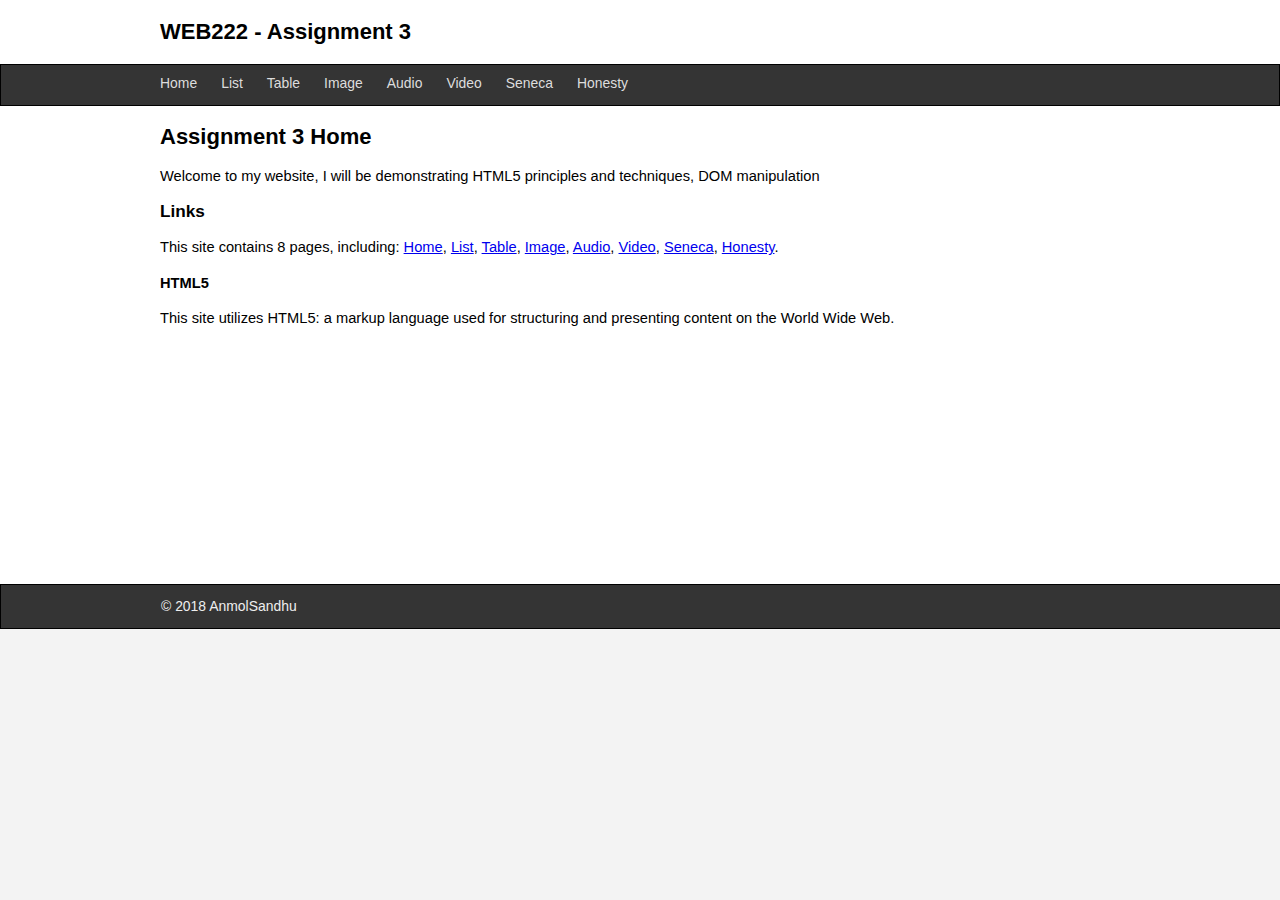
<file: Assign3/index.html>
<!DOCTYPE html>
 <html  lang ="en">
  <head>
    <title>WEB222_Assign3_index</title>
    <meta charset="UTF-8" />
	<link rel="stylesheet" href="css/normalize.css"/>
	<link rel="stylesheet" href="css/lab3-theme.css"/>
</head>
<body>

	<header>
		<div class="center">
			<h2>
			     WEB222 - Assignment 3
			</h2>
		</div>
	</header>
	<nav>
		<div class="center">
		<ul>	
			<li><a href="index.html">Home</a></li>
			<li><a href="list.html">List</a></li>
			<li><a href="table.html">Table</a></li>
			<li><a href="image.html">Image</a></li>
			<li><a href="audio.html">Audio</a></li>
			<li><a href="video.html">Video</a></li>
			<li><a href="seneca.html">Seneca</a></li>
			<li><a href="honesty.html">Honesty</a></li>
		</ul>
		</div>
	</nav>
		
	<section class="main center">
	
	<!-- Start your code here -->
		<h2>Assignment 3 Home</h2>
		<p>Welcome to my website, I will be demonstrating HTML5 principles and techniques, DOM manipulation </p>

		<h3>Links</h3>
        <p>
            This site contains 8 pages, including: 
            <a href="index.html">Home</a>,
            <a href="list.html">List</a>,
            <a href="table.html">Table</a>,
            <a href="image.html">Image</a>,
            <a href="audio.html">Audio</a>,
            <a href="video.html">Video</a>,
            <a href="seneca.html">Seneca</a>,
            <a href="honesty.html">Honesty</a>.
		</p>
		
		<h4>HTML5</h4>
        <p>
            This site utilizes HTML5: a markup language used for structuring
            and presenting content on the World Wide Web.
        </p>
	
	
	<!-- End your code here  -->
	
	</section>
	<footer>
	  <div class="center">
		  &copy; 2018 AnmolSandhu
	  </div>
	</footer>
</body>
</html>
</file>
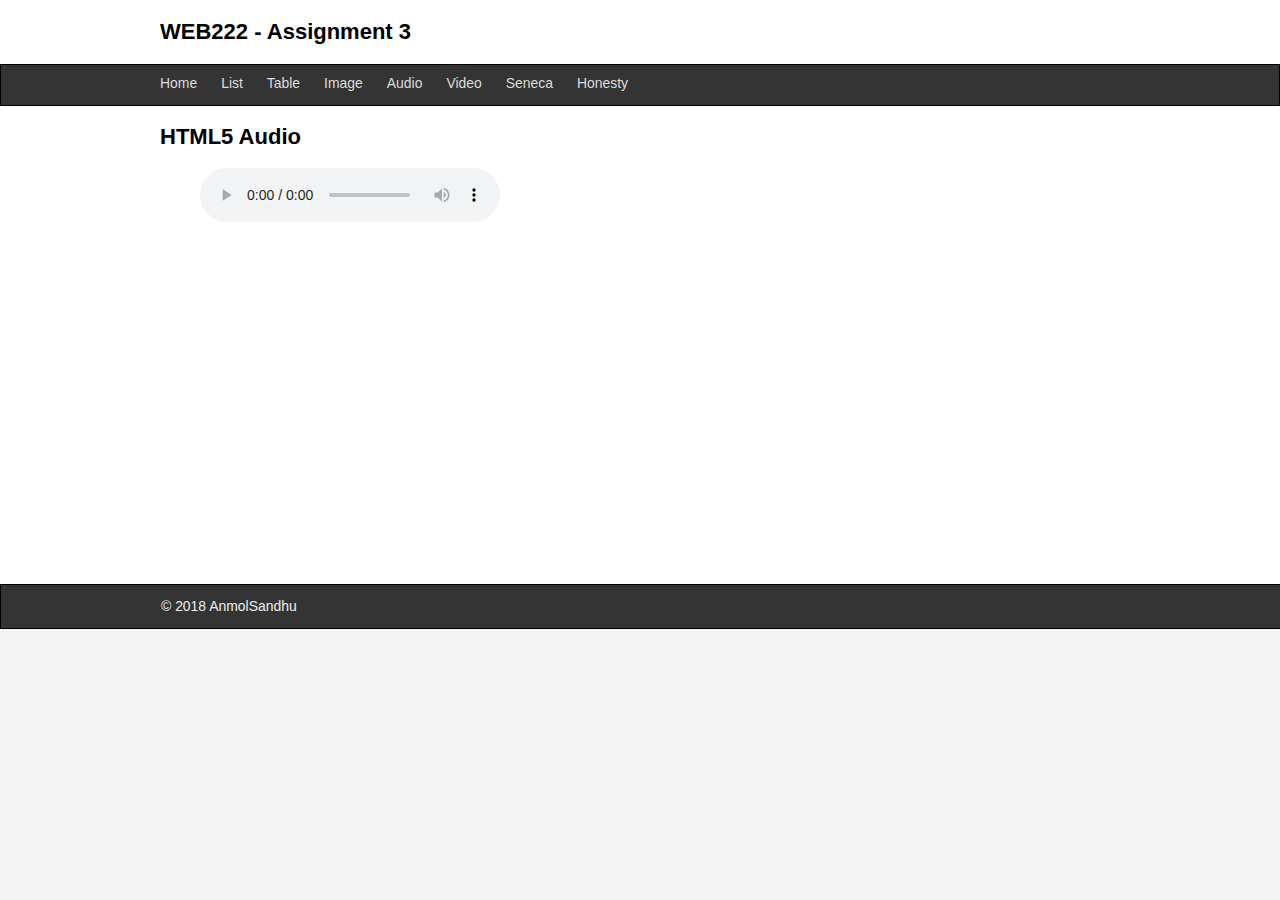
<file: Assign3/audio.html>
<!DOCTYPE html>
 <html lang="en">
  <head>
    <title>WEB222_Assign3_audio</title>
    <meta charset="UTF-8" />
	<link rel="stylesheet" href="css/normalize.css"/>
	<link rel="stylesheet" href="css/lab3-theme.css"/>
	<script src="js/audio.js"></script>
</head>
<body>

	<header>
		<div class="center">
			<h2>
			     WEB222 - Assignment 3
			</h2>
		</div>
	</header>
	<nav>
		<div class="center">
		<ul>	
			<li><a href="index.html">Home</a></li>
			<li><a href="list.html">List</a></li>
			<li><a href="table.html">Table</a></li>
			<li><a href="image.html">Image</a></li>
			<li><a href="audio.html">Audio</a></li>
			<li><a href="video.html">Video</a></li>
			<li><a href="seneca.html">Seneca</a></li>
			<li><a href="honesty.html">Honesty</a></li>
		</ul>
		</div>
	</nav>
		
	<section class="main center">
	
	<!-- Start your code here -->
		<h2>HTML5 Audio</h2>
		
		<div id="audioContainer">

		</div>
	
	<!-- End your code here  -->
	
	</section>
	<footer>
	  <div class="center">
		  &copy; 2018 AnmolSandhu 
	  </div>
	</footer>
</body>
</html>
</file>
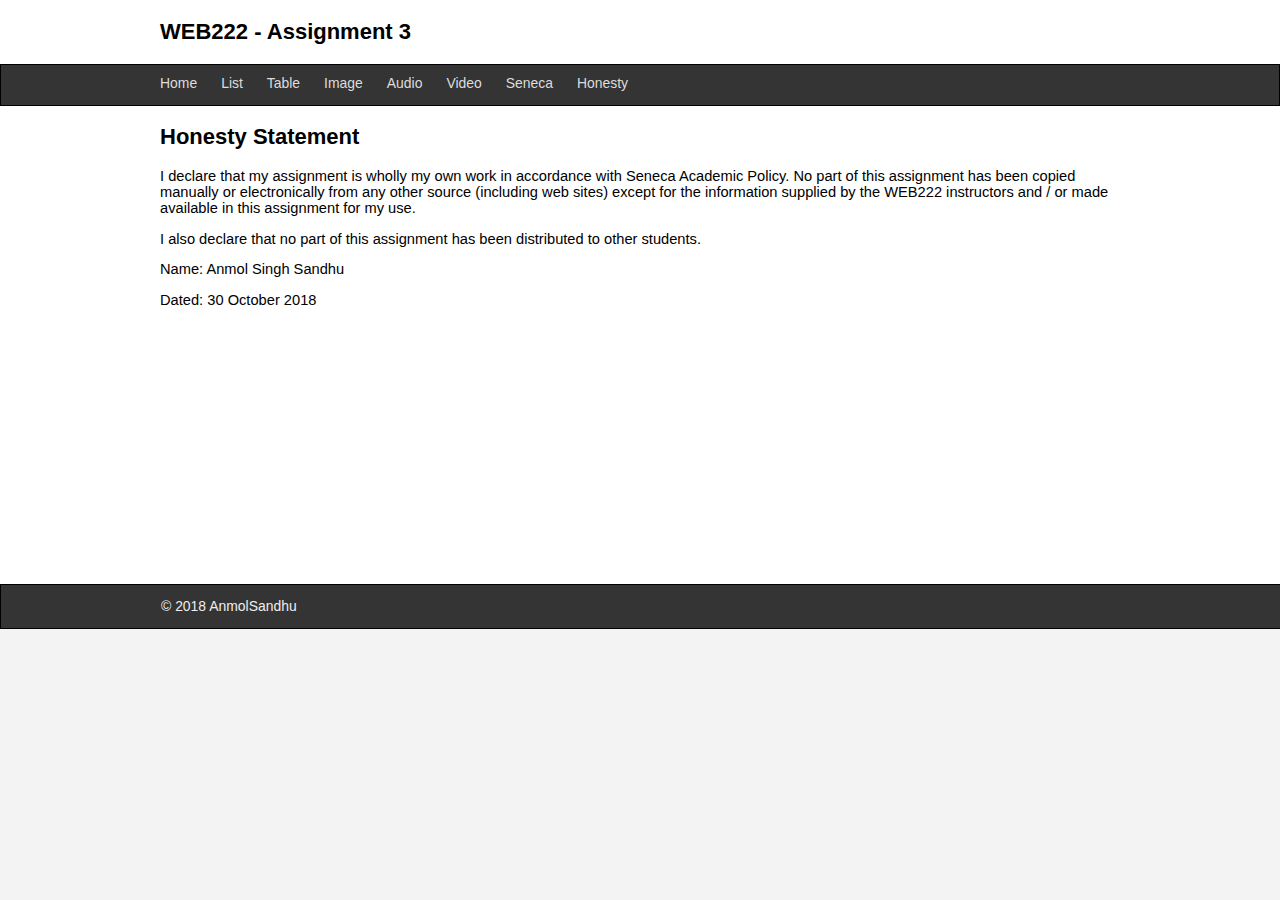
<file: Assign3/honesty.html>
<!DOCTYPE html>
 <html  lang ="en">
  <head>
    <title>WEB222_Assign3_honesty</title>
    <meta charset="UTF-8" />
	<link rel="stylesheet" href="css/normalize.css"/>
	<link rel="stylesheet" href="css/lab3-theme.css"/>
</head>
<body>

	<header>
		<div class="center">
			<h2>
                 WEB222 - Assignment 3
			</h2>
		</div>
	</header>
	<nav>
		<div class="center">
		<ul>	
			<li><a href="index.html">Home</a></li>
			<li><a href="list.html">List</a></li>
			<li><a href="table.html">Table</a></li>
			<li><a href="image.html">Image</a></li>
			<li><a href="audio.html">Audio</a></li>
			<li><a href="video.html">Video</a></li>
			<li><a href="seneca.html">Seneca</a></li>
			<li><a href="honesty.html">Honesty</a></li>
		</ul>
		</div>
	</nav>
		
	<section class="main center">
	
	<!-- Start your code here -->
		<h2>Honesty Statement</h2>
		
		<p>I declare that my assignment is wholly my own work in accordance 
			with Seneca Academic Policy. No part of this assignment has been copied manually or 
			electronically from any other source (including web sites) except for the information 
			supplied by the WEB222 instructors and / or made available in this assignment for my use.</p>

		<p>I also declare that no part of this assignment has been distributed 
			to other students.</p>

		<p>Name: Anmol Singh Sandhu</p>

		<p>Dated: 30 October 2018</p>
	
	
	<!-- End your code here  -->
	
	</section>
	<footer>
	  <div class="center">
		  &copy; 2018 AnmolSandhu
	  </div>
	  
	</footer>
</body>
</html>
</file>
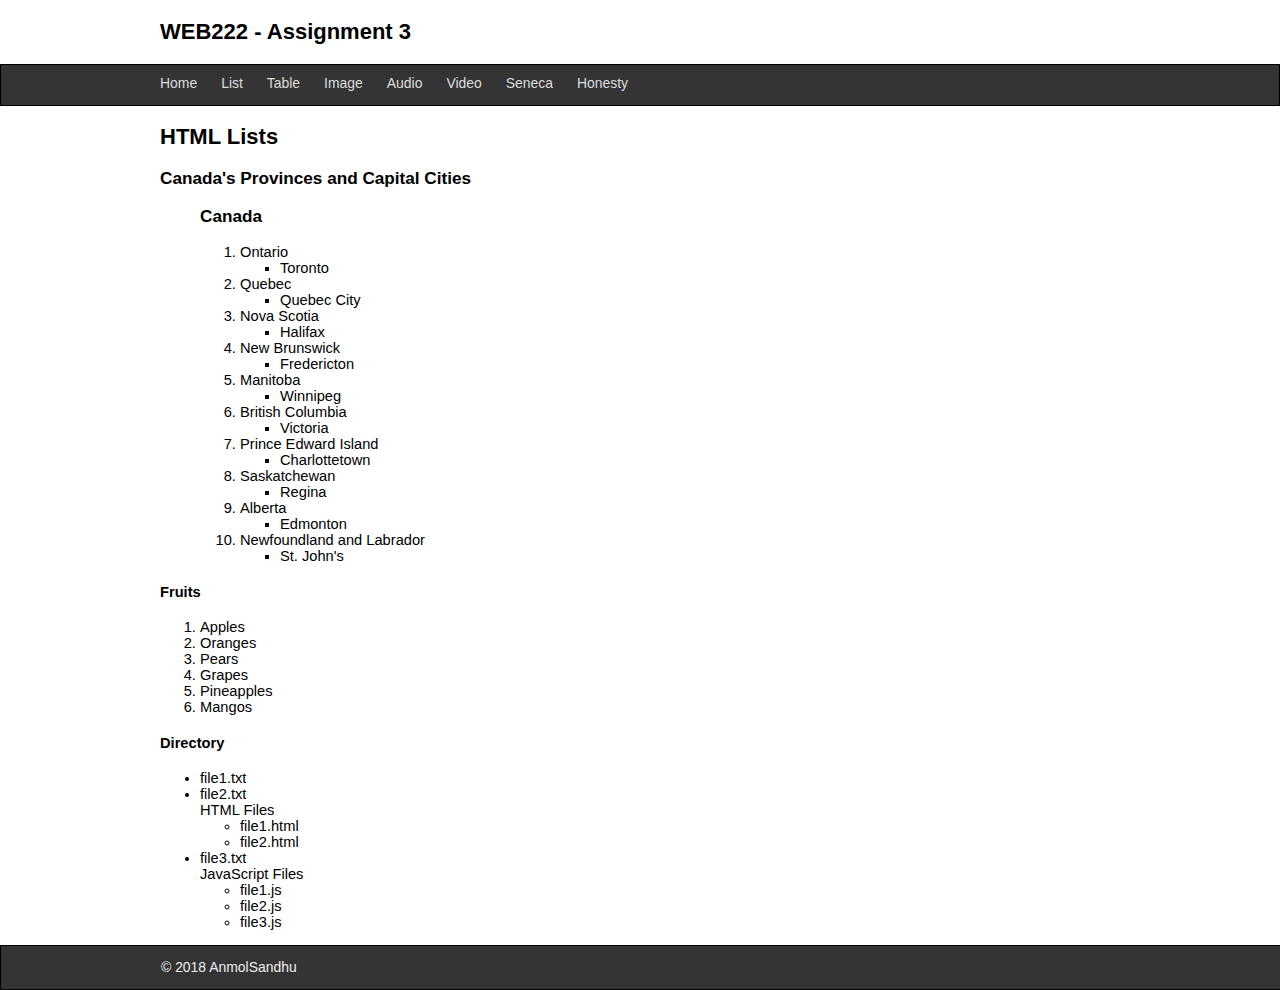
<file: Assign3/list.html>
<!DOCTYPE html>
 <html  lang ="en">
  <head>
    <title>WEB222_Assign3_list</title>
    <meta charset="UTF-8" />
	<link rel="stylesheet" href="css/normalize.css"/>
	<link rel="stylesheet" href="css/lab3-theme.css"/>
	<script src="js/list.js"></script>
</head>
<body>

	<header>
		<div class="center">
			<h2>
			     WEB222 - Assignment 3
			</h2>
		</div>
	</header>
	<nav>
		<div class="center">
		<ul>	
			<li><a href="index.html">Home</a></li>
			<li><a href="list.html">List</a></li>
			<li><a href="table.html">Table</a></li>
			<li><a href="image.html">Image</a></li>
			<li><a href="audio.html">Audio</a></li>
			<li><a href="video.html">Video</a></li>
			<li><a href="seneca.html">Seneca</a></li>
			<li><a href="honesty.html">Honesty</a></li>
		</ul>
		</div>
	</nav>
		
	<section class="main center">
	
	<!-- Start your code here -->
		<h2>HTML Lists</h2>
		<h3>Canada's Provinces and Capital Cities</h3>
		<ul>
			<li style="list-style-type:none"><h3>Canada</h3></li>
            <li style="list-style-type:none">
                <ol>
                    <li>Ontario
                    <ul>
                        <li>Toronto</li>
                    </ul>
                    </li>
                    <li>Quebec
                    <ul>
                        <li>Quebec City</li>
                    </ul>
                    </li>
                    <li>Nova Scotia
                    <ul>
                        <li>Halifax</li>
                    </ul>
                    </li>                        
                    <li>New Brunswick
                    <ul>
                        <li>Fredericton</li>
                    </ul>
                    </li>                        
                    <li>Manitoba
                    <ul>
                        <li>Winnipeg</li>
                    </ul>
                    </li>                                                 
                    <li>British Columbia
                    <ul>
                        <li>Victoria</li>
                    </ul>
                    </li>                       
                    <li>Prince Edward Island
                    <ul>
                        <li>Charlottetown</li>
                    </ul>
                    </li>                        
                    <li>Saskatchewan
                    <ul>
                        <li>Regina</li>
                    </ul>
                    </li>                      
                    <li>Alberta
                    <ul>
                        <li>Edmonton</li>
                    </ul>
                    </li>                       
                    <li>Newfoundland and Labrador
                    <ul>
                        <li>St. John's</li>
                    </ul>
                    </li>                        
                </ol>
            </li>
		</ul>
		<h4>Fruits</h4>
        <div id="fruit">

        </div>

        <h4>Directory</h4>
        <div id="list">

        </div>
		
	
	
	<!-- End your code here  -->
	
	</section>
	<footer>
	  <div class="center">
		  &copy; 2018 AnmolSandhu
	  </div>
	</footer>
</body>
</html>
</file>
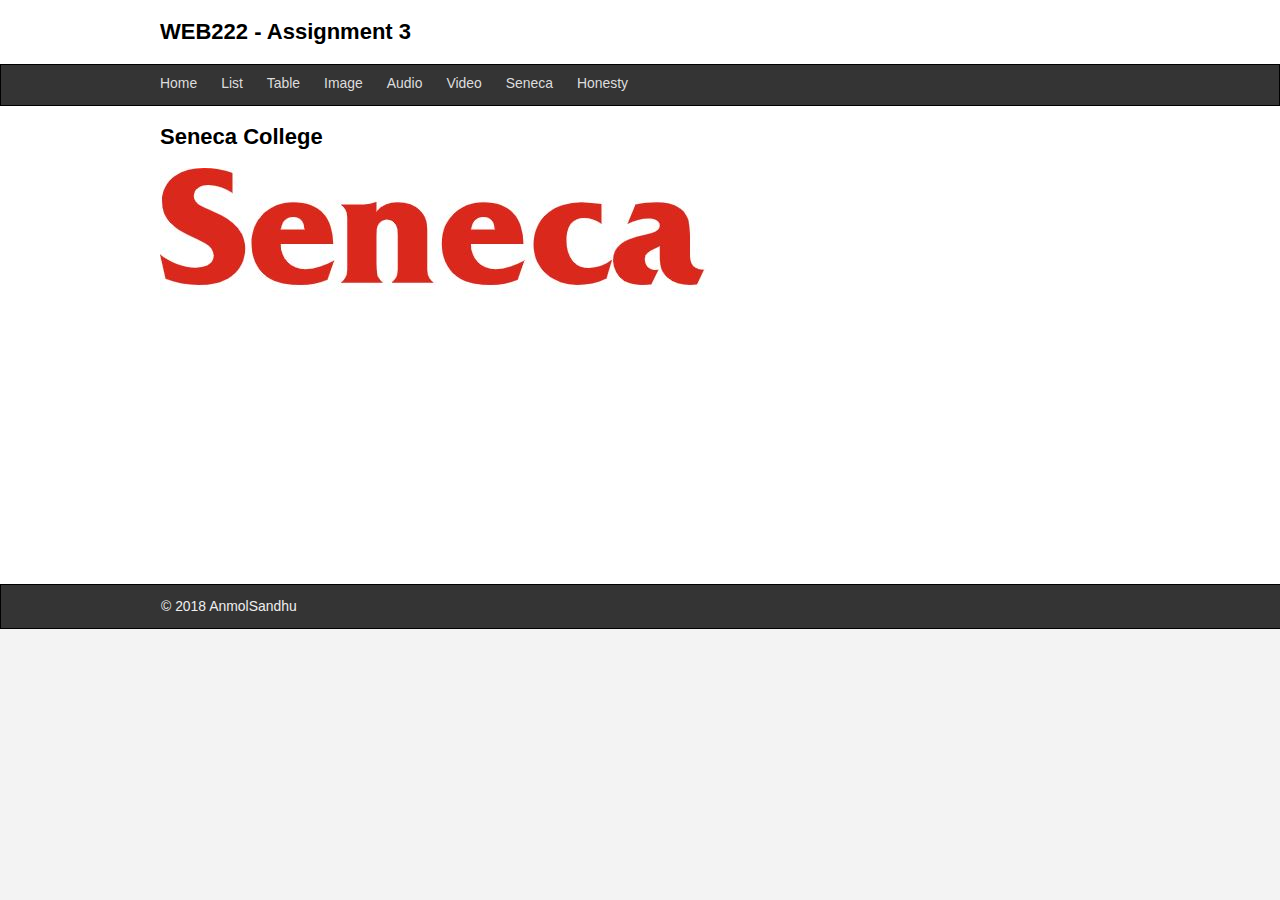
<file: Assign3/seneca.html>
<!DOCTYPE html>
 <html  lang ="en">
  <head>
    <title>WEB222_Assign3_seneca</title>
    <meta charset="UTF-8" />
	<link rel="stylesheet" href="css/normalize.css"/>
	<link rel="stylesheet" href="css/lab3-theme.css"/>
</head>
<body>

	<header>
		<div class="center">
			<h2>
			     WEB222 - Assignment 3
			</h2>
		</div>
	</header>
	<nav>
		<div class="center">
		<ul>	
			<li><a href="index.html">Home</a></li>
			<li><a href="list.html">List</a></li>
			<li><a href="table.html">Table</a></li>
			<li><a href="image.html">Image</a></li>
			<li><a href="audio.html">Audio</a></li>
			<li><a href="video.html">Video</a></li>
			<li><a href="seneca.html">Seneca</a></li>
			<li><a href="honesty.html">Honesty</a></li>
		</ul>
		</div>
	</nav>
		
	<section class="main center">
	
	<!-- Start your code here -->
	<h2>Seneca College</h2>
       
        <img src="img/logo.jpg" alt="Seneca College" usemap="#rectangle"/>
        
        <map name="rectangle">
            <area shape="rect"
                  coords="0,0,100,100"
                  href="http://www.senecacollege.ca/home.html"
                  alt="Seneca College"
                  />
            <area shape="rect"
                  coords="200,0,400,400"
                  href="https://ict.senecacollege.ca/"
                  alt="ICT Seneca College"
                  />
            <area shape="rect"
                  coords="400,0,960,960"
                  href="http://library.senecacollege.ca/"
                  alt="Seneca College Library"
                  />
        </map>
	
	
	<!-- End your code here  -->
	
	</section>
	<footer>
	  <div class="center">
		  &copy; 2018 AnmolSandhu
	  </div>
	</footer>
</body>
</html>
</file>
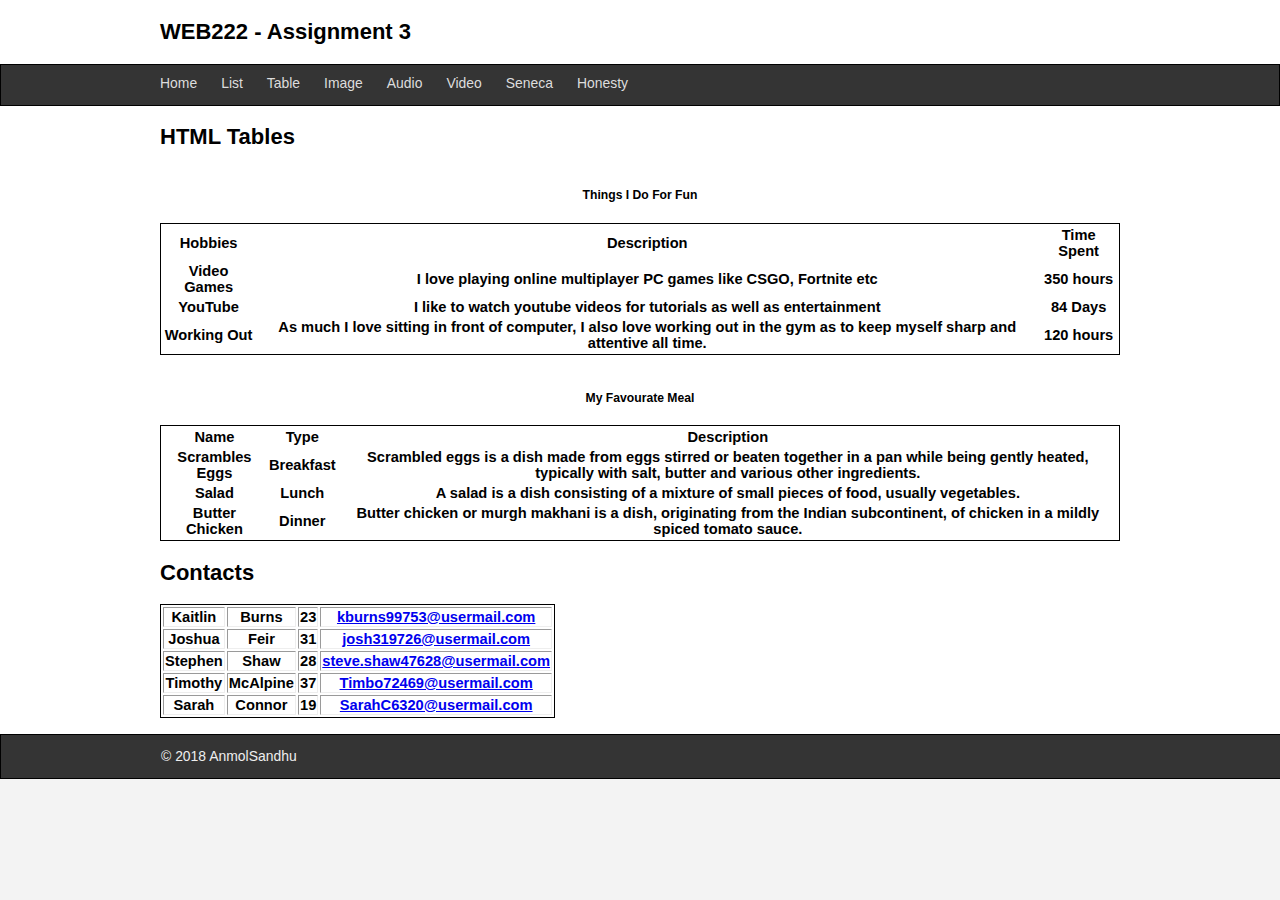
<file: Assign3/table.html>
<!DOCTYPE html>
 <html  lang ="en">
  <head>
    <title>WEB222_Assign3_table</title>
    <meta charset="UTF-8" />
	<link rel="stylesheet" href="css/normalize.css"/>
	<link rel="stylesheet" href="css/lab3-theme.css"/>
	<script src="js/table.js"></script>
</head>
<body>

	<header>
		<div class="center">
			<h2>
			     WEB222 - Assignment 3
			</h2>
		</div>
	</header>
	<nav>
		<div class="center">
		<ul>	
			<li><a href="index.html">Home</a></li>
			<li><a href="list.html">List</a></li>
			<li><a href="table.html">Table</a></li>
			<li><a href="image.html">Image</a></li>
			<li><a href="audio.html">Audio</a></li>
			<li><a href="video.html">Video</a></li>
			<li><a href="seneca.html">Seneca</a></li>
			<li><a href="honesty.html">Honesty</a></li>
		</ul>
		</div>
	</nav>
		
	<section class="main center">
	
	<!-- Start your code here -->
		<h2>HTML Tables</h2>
		<table style="border:1px solid;">
            <caption><h5>Things I Do For Fun</h5></caption>
            <tr>
                <th>Hobbies</th>
                <th>Description</th>
                <th>Time Spent</th>
            </tr>
            <tr>
                <th>Video Games</th>
                <th>I love playing online multiplayer PC games like CSGO, Fortnite etc</th>
                <th>350 hours</th>
            </tr>
            <tr>
                <th>YouTube</th>
                <th>I like to watch youtube videos for tutorials as well as entertainment</th>
                <th>84 Days</th>
            </tr>
            <tr>
                <th>Working Out</th>
                <th>As much I love sitting in front of computer, I also love working out in the gym as to keep myself sharp and attentive all time.</th>
                <th>120 hours</th>
            </tr>
        </table>
        <br />
        <table style="border:1px solid;">
            <caption><h5>My Favourate Meal</h5></caption>
            <tr>
                <th>Name</th>
                <th>Type</th>
                <th>Description</th>
            </tr>
            <tr>
                <th>Scrambles Eggs</th>
                <th>Breakfast</th>
                <th>Scrambled eggs is a dish made from eggs stirred or beaten together in a pan while being gently heated, typically with salt, butter and various other ingredients.</th>
            </tr>
            <tr>
                <th>Salad</th>
                <th>Lunch</th>
                <th>A salad is a dish consisting of a mixture of small pieces of food, usually vegetables. </th>
            </tr>
            <tr>
                <th>Butter Chicken</th>
                <th>Dinner</th>
                <th>Butter chicken or murgh makhani is a dish, originating from the Indian subcontinent, of chicken in a mildly spiced tomato sauce.</th>
            </tr>
        </table>

        <h2>Contacts</h2>
        <div id="tableContainer"> </div>
        <br />
	
	
	<!-- End your code here  -->
	
	</section>
	<footer>
	  <div class="center">
		  &copy; 2018 AnmolSandhu
	  </div>
	</footer>
</body>
</html>
</file>
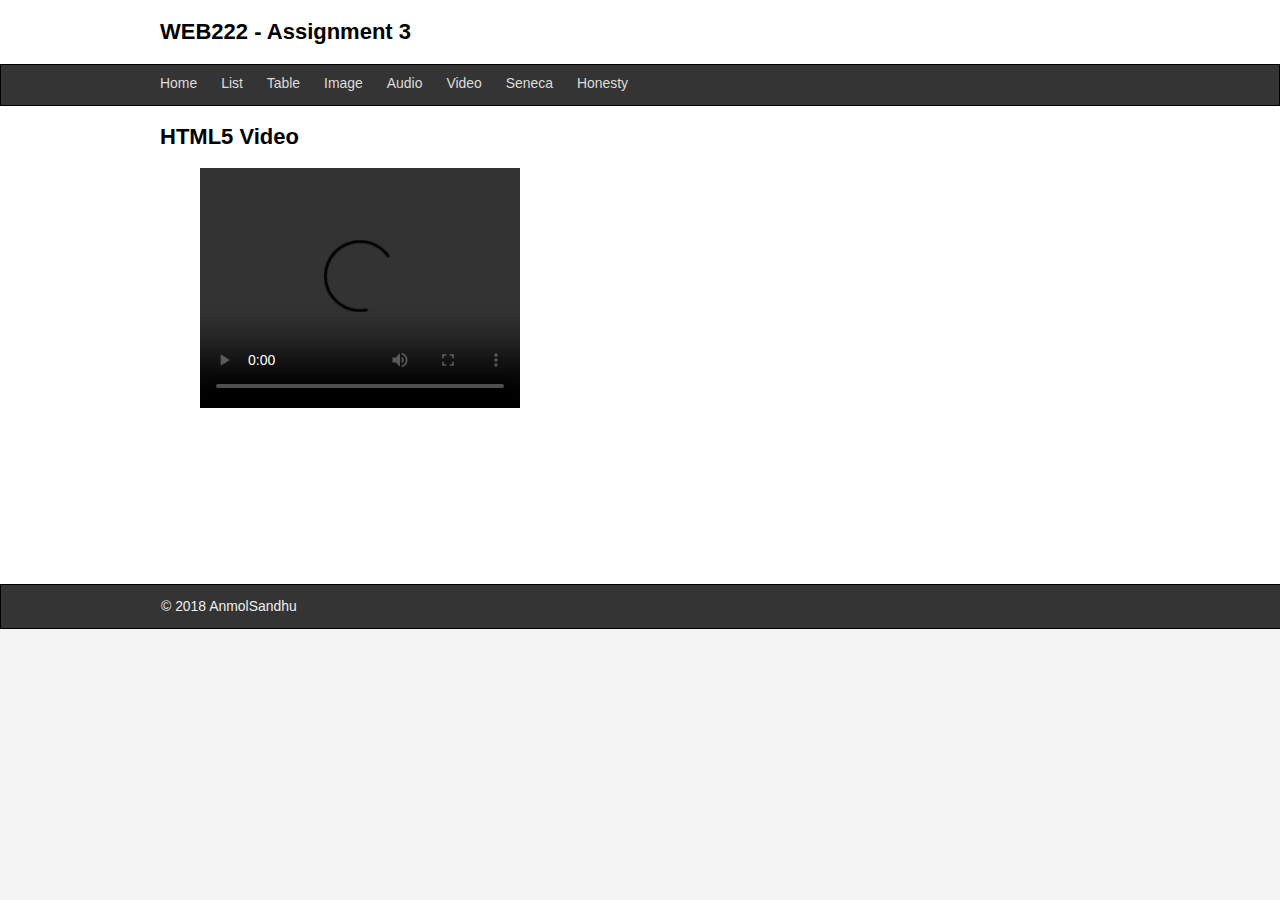
<file: Assign3/video.html>
<!DOCTYPE html>
 <html lang ="en">
  <head>
    <title>WEB222_Assign3_video</title>
    <meta charset="UTF-8" />
	<link rel="stylesheet" href="css/normalize.css"/>
	<link rel="stylesheet" href="css/lab3-theme.css"/>
	<script src="js/video.js"></script>
</head>
<body>

	<header>
		<div class="center">
			<h2>
			     WEB222 - Assignment 3
			</h2>
		</div>
	</header>
	<nav>
		<div class="center">
		<ul>	
			<li><a href="index.html">Home</a></li>
			<li><a href="list.html">List</a></li>
			<li><a href="table.html">Table</a></li>
			<li><a href="image.html">Image</a></li>
			<li><a href="audio.html">Audio</a></li>
			<li><a href="video.html">Video</a></li>
			<li><a href="seneca.html">Seneca</a></li>
			<li><a href="honesty.html">Honesty</a></li>
		</ul>
		</div>
	</nav>
		
	<section class="main center">
	
	<!-- Start your code here -->
		<h2>HTML5 Video</h2>
		<div id="videoContainer">

		</div>
	
	<!-- End your code here  -->
	
	</section>
	<footer>
	  <div class="center">
		  &copy; 2018 AnmolSandhu
	  </div>
	</footer>
</body>
</html>
</file>
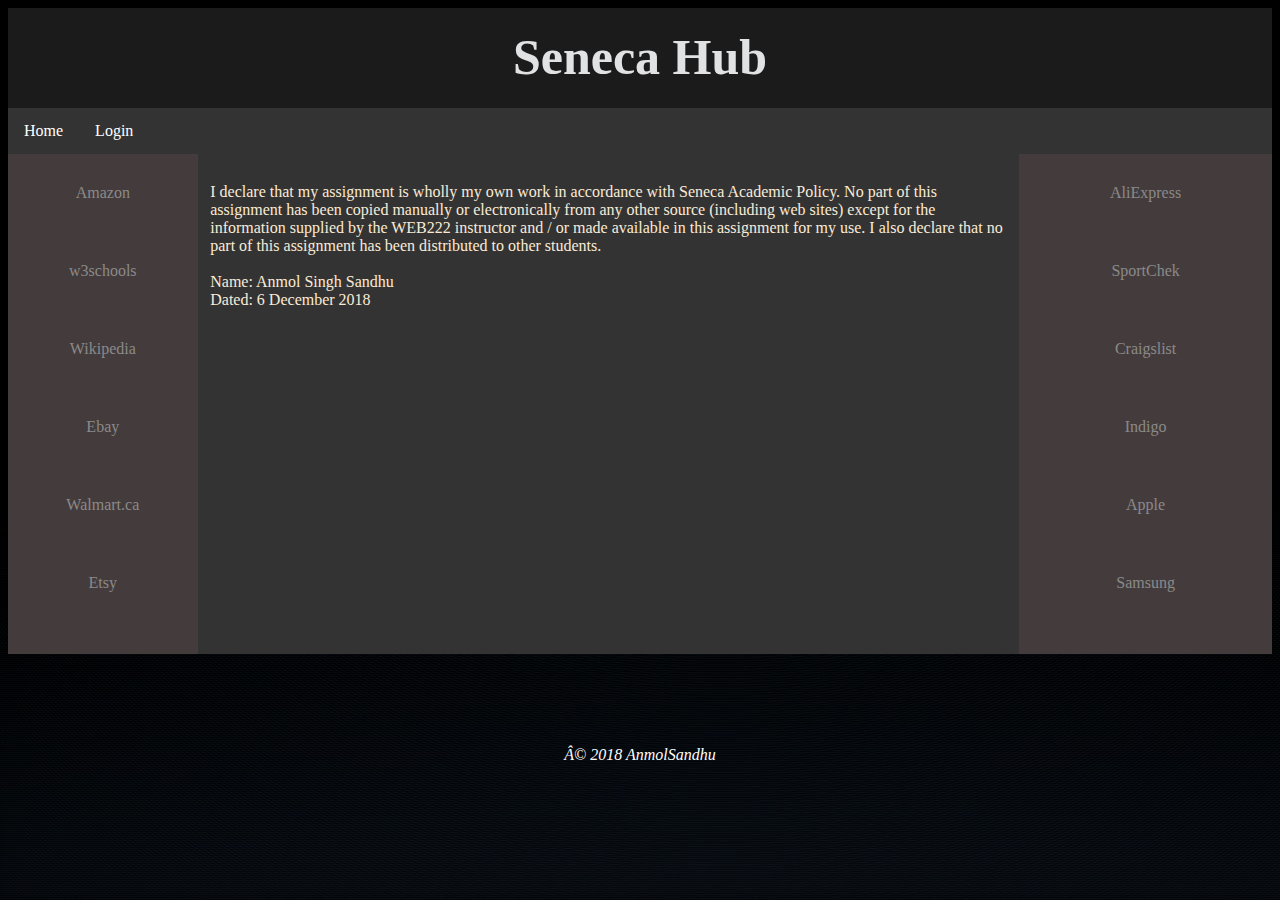
<file: Assign6/honesty.html>
<!doctype html>
<head>
    <meta charset="UFT-8">
    <title>Sandhu</title>
   <link rel="stylesheet" href="normalize.css">
</head>
<body class="body" id="body"></body>
<h1 class = "h1" id="h1" >Seneca Hub</h1>

<div class="nav" >
    <ul>
        <li><a class="active" href="#">Home</a></li>
        <li><a href="info.html">Login</a></li>
    </ul>
</div>

<section class="group">
<nav class = "lpanel" id="lpanel">
        <ul class="side">
                <li><a class="llink" href="https://www.amazon.ca/">Amazon</a></li>
                <li><a class="llink" href="https://www.w3schools.com/default.asp">w3schools</a></li>
                <li><a class="llink" href="https://en.wikipedia.org/wiki/Main_Page">Wikipedia</a></li>
                <li><a class="llink" href="https://www.ebay.ca/">Ebay</a></li>
                <li><a class="llink" href="https://www.walmart.ca/en">Walmart.ca</a></li>
                <li><a class="llink" href="https://www.etsy.com/ca/?ref=lgo">Etsy</a></li>
            </ul>
</nav>


<div class="rpanel" id="rpanel">
  
    <ul class="side">
        <li><a class="rlink" href="https://www.aliexpress.com/">AliExpress</a></li>
        <li><a class="rlink" href="https://www.sportchek.ca/">SportChek</a></li>
        <li><a class="rlink" href="https://toronto.craigslist.ca/">Craigslist</a></li>
        <li><a class="rlink" href="https://www.chapters.indigo.ca/en-ca/">Indigo</a></li>
        <li><a class="rlink" href="https://www.apple.com/ca/">Apple</a></li>
        <li><a class="rlink" href="https://www.samsung.com/ca/">Samsung</a></li>
    </ul>
</div>


<div class="main"> 
        <p>I declare that my assignment is wholly my own work in accordance with Seneca Academic Policy. No part of this assignment has been copied manually or electronically from any other source (including web sites) except for the information supplied by the WEB222 instructor and / or made available in this assignment for my use.
        I also declare that no part of this assignment has been distributed to other students.<br><br>
                Name: Anmol Singh Sandhu<br>
                Dated: 6 December 2018</p> 
</div>

</body>

</section>

<footer class="foot">
    <p class="footc">© 2018 AnmolSandhu</p>
</footer>

</html>
</file>
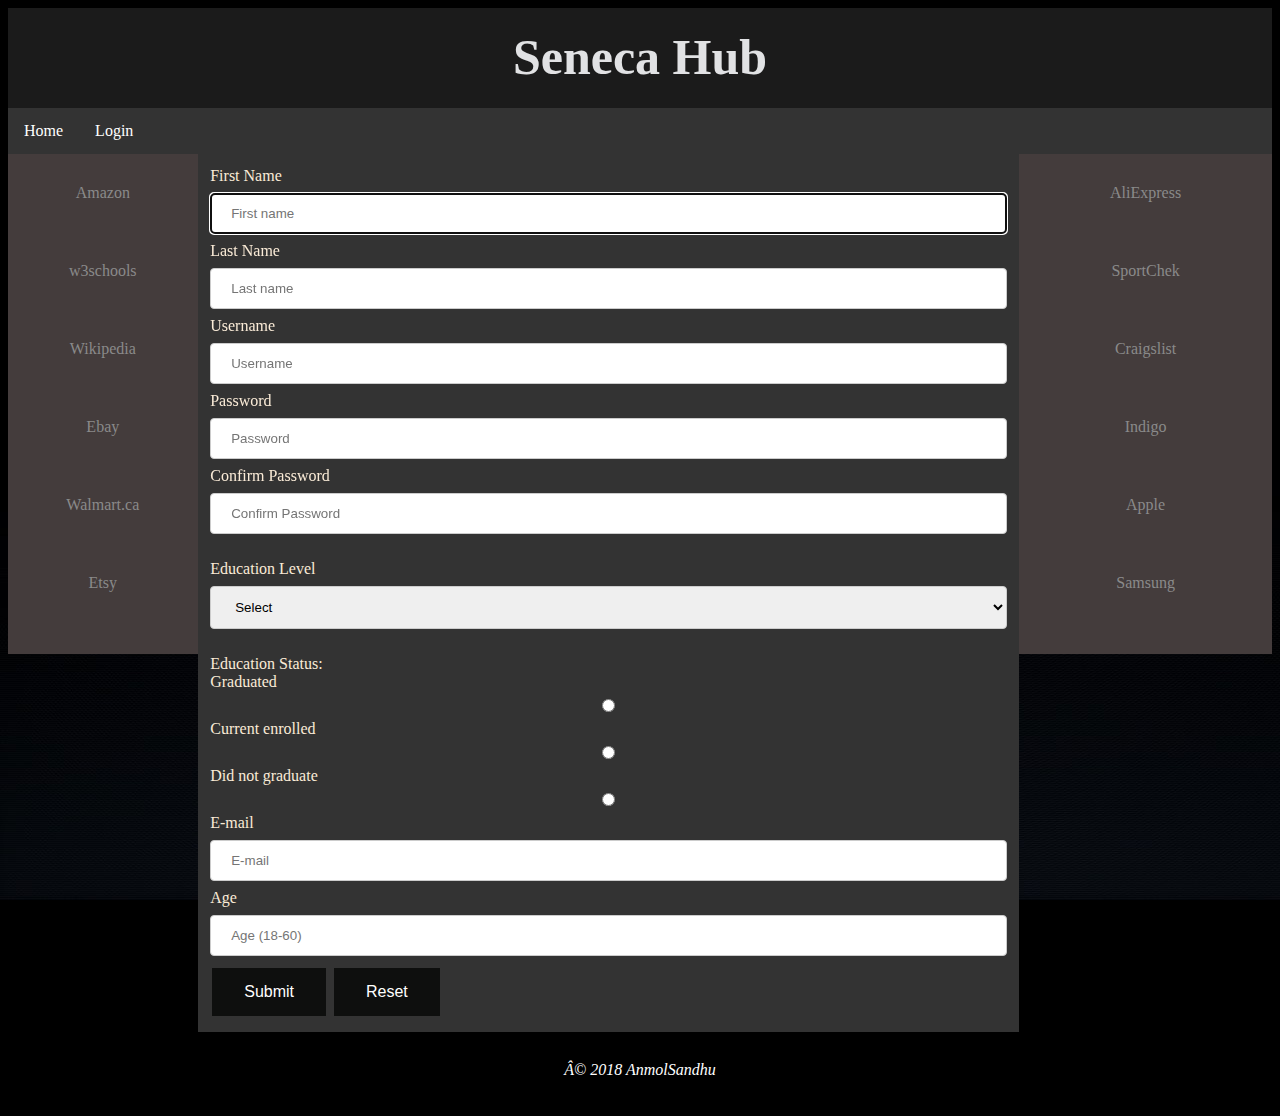
<file: Assign6/info.html>
<!doctype html>
<head>
    <meta charset="UFT-8">
    <title>Sandhu</title>
   <link rel="stylesheet" href="normalize.css">
   <script src="info.js"></script>
</head>
<body class="body" id="body"></body>
<h1 class = "h1" id="h1" >Seneca Hub</h1>

<div class="nav" >
    <ul>
        <li><a href="honesty.html">Home</a></li>
        <li><a class="active" href="#">Login</a></li>
        
    </ul>
</div>

<section class="group">
<nav class = "lpanel" id="lpanel">
        <ul class="side">
                <li><a class="llink" href="https://www.amazon.ca/">Amazon</a></li>
                <li><a class="llink" href="https://www.w3schools.com/default.asp">w3schools</a></li>
                <li><a class="llink" href="https://en.wikipedia.org/wiki/Main_Page">Wikipedia</a></li>
                <li><a class="llink" href="https://www.ebay.ca/">Ebay</a></li>
                <li><a class="llink" href="https://www.walmart.ca/en">Walmart.ca</a></li>
                <li><a class="llink" href="https://www.etsy.com/ca/?ref=lgo">Etsy</a></li>
            </ul>
</nav>


<div class="rpanel" id="rpanel">
  
    <ul class="side">
        <li><a class="rlink" href="https://www.aliexpress.com/">AliExpress</a></li>
        <li><a class="rlink" href="https://www.sportchek.ca/">SportChek</a></li>
        <li><a class="rlink" href="https://toronto.craigslist.ca/">Craigslist</a></li>
        <li><a class="rlink" href="https://www.chapters.indigo.ca/en-ca/">Indigo</a></li>
        <li><a class="rlink" href="https://www.apple.com/ca/">Apple</a></li>
        <li><a class="rlink" href="https://www.samsung.com/ca/">Samsung</a></li>
    </ul>
</div>


<div class="main1"> 
        <form id="form" name="form" class="form" action="https://httpbin.org/post" method="POST" onclick="return formValidation()" >
            <label for="fname">First Name</label>
            <input type="text" id="fname"  placeholder="First name" required="required"  autofocus><br>

            <label for="lname">Last Name</label>
            <input type="text" id="lname" placeholder="Last name"  required="required" autofocus><br>

            <label for="usernmae">Username</label>
            <input type="username" id="user" name="username" placeholder="Username" required="required"><br>

            <label for="password">Password</label>
            <input type="password" id="pass" placeholder="Password" name="password" required="required"><br>

            <label for="password">Confirm Password</label>
            <input type="password" id="cpass" placeholder="Confirm Password" name="cpassword" required="required"><br><br>

            <label for="edu">Education Level</label>
            <select class="edu" id="edulevel" placeholder="Select one">
                <option value="/0">Select</option>
                <option value="Technical Diploma" id="elevel"> Technical Diploma</option>
                <option value="College Diploma" id="elevel"> College Diploma</option>
                <option value="Bachelor's Degree" id="elevel"> Bachelor's Degree</option>
                <option value="Master's Degree" id="elevel">Master's Degree</option>
                <option value="Others" id="elevel"> Others</option>
            </select><br><br>

            <label for="edul">Education Status:</label>
            <br>
            Graduated<input type="radio" name="status" value="Graduated" id="estatus"> 
            Current enrolled <input type="radio" name ="status"value="Current enrolled" id="estatus"> 
            Did not graduate<input type="radio" name = "stat"value="Did not graduate" id="estatus">  <br>
           
            <label for="email" >E-mail</label>
            <input type="email" id="email" placeholder="E-mail" required="required"><br>

            <label for="age">Age</label>
            <input type="number" min="18" max="60" id="age" placeholder="Age (18-60)" required="required"><br>

            <input type="hidden" name="lastName" id="lastName" value="Sandhu" />
            <input type="hidden" name="studentId" id="studentId" value="135051175" />

            <button type="submit" class="submit" value="submit" >Submit</button>
            <button type="reset" class="reset" value="reset" onclick="clearErr()"> Reset </button>
        </form>
</div>

</body>

</section>

<footer class="foot">
    <p class="footc">© 2018 AnmolSandhu</p>
</footer>

</html>
</file>
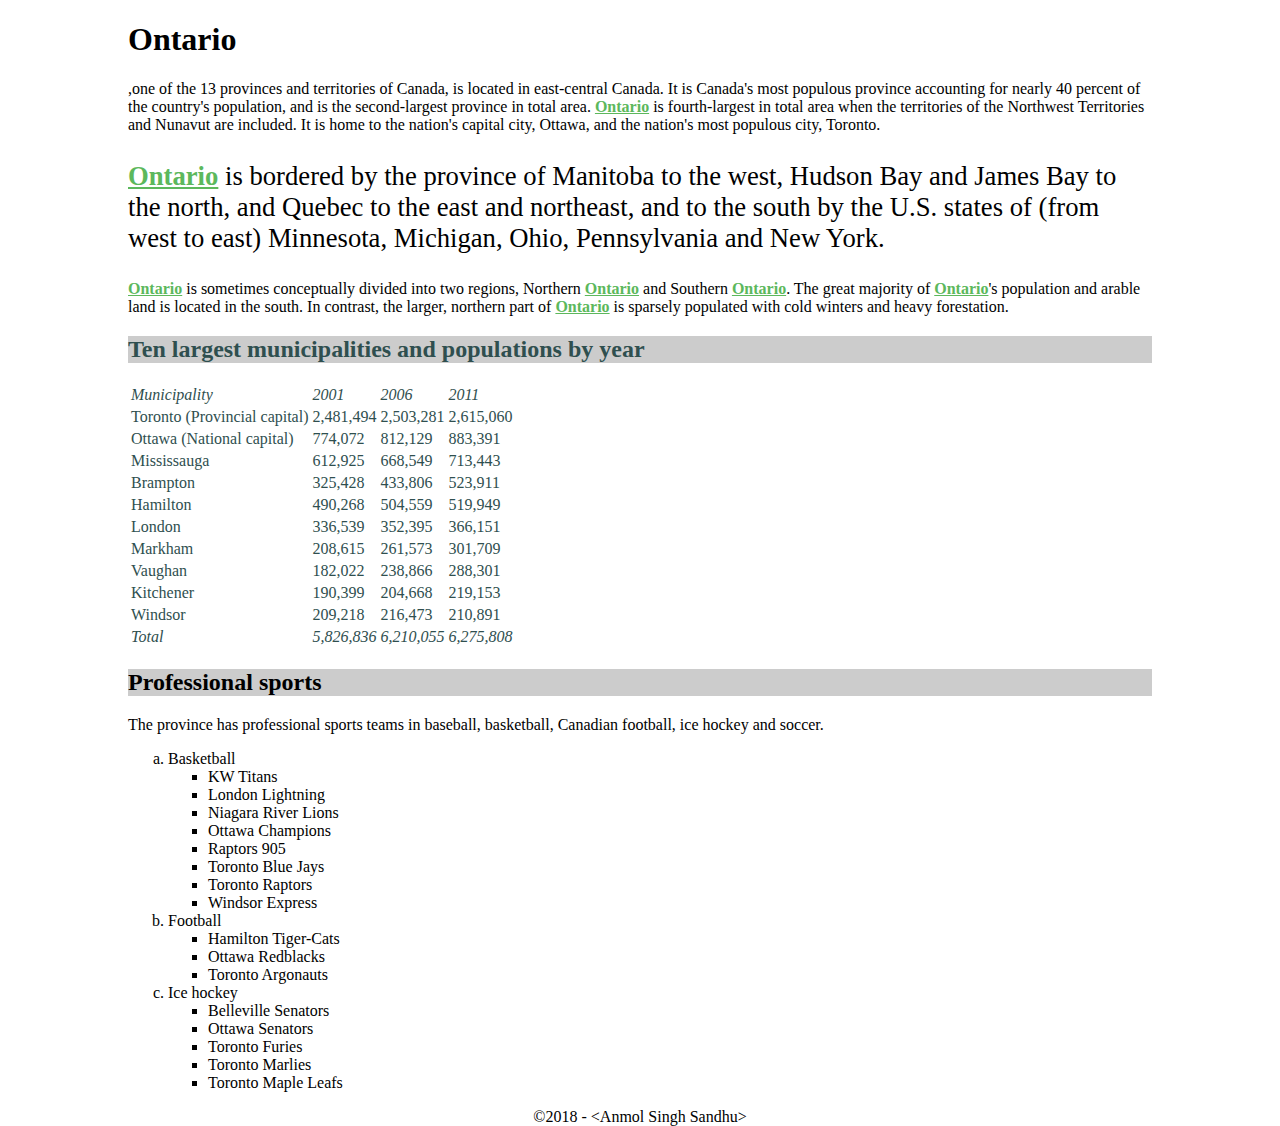
<file: Assign5/assignment5-template/partA/ontario.html>
<!DOCTYPE html>
<html lang="en">
<head>
   <meta charset="UTF-8" />
   <title>Ontario</title>
   <style>
     /* write your CSS rules here or in the external file  css/mystyle.css */
	 
   </style>
   <link rel='stylesheet' href='css/partA.css' type='text/css' media='screen'>
</head>
<body>
  <div class="main-container">
    <div id="section1">
	   <h1>Ontario</h1>
	   <p><span class="on"></span>,one of the 13 provinces and territories of Canada, is located 
		  in east-central Canada. It is Canada's most populous province accounting for nearly 40 percent of the country's population, and is the second-largest province in total area. <span class="on">Ontario</span> is fourth-largest in total area when the territories of the Northwest Territories and Nunavut are included. It is home to the nation's capital city, Ottawa, and the nation's most populous city, Toronto.</p>
	   <p id="paragraph2"><span class="on">Ontario</span> is bordered by the province of Manitoba to the west, Hudson Bay and James Bay to the north, and Quebec to the east and northeast, and to the south by the U.S. states of (from west to east) Minnesota, Michigan, Ohio, Pennsylvania and New York.</p>
	   <p><span class="on">Ontario</span> is sometimes conceptually divided into two regions, Northern <span class="on">Ontario</span> and Southern <span class="on">Ontario</span>. The great majority of <span class="on">Ontario</span>'s population and arable land is located in the south. In contrast, the larger, northern part of <span class="on">Ontario</span> is sparsely populated with cold winters and heavy forestation.</p>
	</div>
    <div id="section2">	
	   <h2>Ten largest municipalities and populations by year</h2>
	   <table>
		 <thead>
			<tr>
			   <td>Municipality</td><td>2001</td><td>2006</td><td>2011</td>
			</tr>
		 </thead>
		 <tbody>	 
			<tr>
			   <td>Toronto (Provincial capital)</td><td>2,481,494</td><td>2,503,281</td><td>2,615,060</td>
			</tr>
			<tr>
			   <td>Ottawa (National capital)</td><td>774,072</td><td>812,129</td><td>883,391</td>
			</tr>
			<tr>
			   <td>Mississauga</td><td>612,925</td><td>668,549</td><td>713,443</td>
			</tr>
			<tr>
			   <td>Brampton</td><td>325,428</td><td>433,806</td><td>523,911</td>
			</tr>
			<tr>
			   <td>Hamilton</td><td>490,268</td><td>504,559</td><td>519,949</td>
			</tr>
			<tr>
			   <td>London</td><td>336,539</td><td>352,395</td><td>366,151</td>
			</tr>
			<tr>
			   <td>Markham</td><td>208,615</td><td>261,573</td><td>301,709</td>
			</tr>
			<tr>
			   <td>Vaughan</td><td>182,022</td><td>238,866</td><td>288,301</td>
			</tr>
			<tr>
			   <td>Kitchener</td><td>190,399</td><td>204,668</td><td>219,153</td>
			</tr>
			<tr>
			   <td>Windsor</td><td>209,218</td><td>216,473</td><td>210,891</td>
			</tr>
		 </tbody>
		 <tfoot>
			<tr>
			   <td>Total</td><td>5,826,836</td><td>6,210,055</td><td>6,275,808</td>
			</tr>
		 </tfoot>
	   </table>
	</div>
    <div id="section3">	   
	   <h2>Professional sports</h2>
	   <p>The province has professional sports teams in baseball, basketball, Canadian football, ice hockey and soccer.</p>
	   <ol>
		 <li>Basketball
		   <ul>
			 <li>KW Titans</li>
			 <li>London Lightning</li>
			 <li>Niagara River Lions</li>
			 <li>Ottawa Champions</li>
			 <li>Raptors 905</li>
			 <li><span>Toronto</span> Blue Jays</li>
			 <li><span>Toronto</span> Raptors</li>
			 <li>Windsor Express</li>
		   </ul>
		 </li>
		 <li>Football
		   <ul>
			 <li>Hamilton Tiger-Cats</li>
			 <li>Ottawa Redblacks</li>
			 <li><span>Toronto</span> Argonauts</li>
		   </ul>
		 </li>
		 <li>Ice hockey
		   <ul>
			 <li>Belleville Senators</li>
			 <li>Ottawa Senators</li>
			 <li><span>Toronto</span> Furies</li>
			 <li><span>Toronto</span> Marlies</li>
			 <li><span>Toronto</span> Maple Leafs</li>
		   </ul>
		 </li>
	   </ol>
    </div>
	<footer>©2018 - &lt;Anmol Singh Sandhu&gt;</footer>
  </div>
</body>
</html>
</file>
<file: Assign3/css/lab3-theme.css>
html{
    background-color:#F3F3F3;
}

body {
    overflow-y: scroll;
	overflow-x:hidden;
    font-family: Tahoma, sans-serif;
    font-size: 11pt;
    background: #ffffff;
    color: #000000;
}

nav {
    height: 40px;
    background: #343434;
    border: #000 solid 1px;
}

nav ul {
    list-style-image: none;
    list-style-position: outside;
    list-style-type: none;
    margin: 0 0 0 -12px;
	padding:0px;
}

nav ul li {
    float: left;
}

nav ul li a {
    padding: 10px 12px 13px 12px;
   
    
    display: block;
    line-height: 40px;
    font: 95% Tahoma, sans-serif;
    color: #ddd;
    text-decoration: none;
}



nav ul li a:hover{
    color: #fff;
}

header {
	padding-top:1px;
	margin-bottom: 15px;
}

footer {
    height: 30px;
    width: 100%;
    background: #343434;
    border: #000 solid 1px;    
    color: #eee;
    text-align: left;
    font-size: 95%;
    padding-top: 13px;
	vertical-align:middle; 
}

.main {
    min-height: 460px;
}

.center{
	max-width:960px;
	margin:0 auto;
	padding-left:20px;
	padding-right:20px;
}
</file>
<file: Assign5/assignment5-template/partA/css/partA.css>
/********************************************************************
I declare that my assignment is wholly my own work in accordance with Seneca Academic Policy. No part of this assignment has been copied manually or electronically from any other source (including web sites) except for the information supplied by the WEB222 instructors and / or made available in this assignment for my use.
I also declare that no part of this assignment has been distributed to other students.
Name: Anmol Singh Sandhu
Dated: 28 November 2018
********************************************************************/
/* write your CSS rules here or in the HTML document */

/* task 1 */
body 
{
width : 80%;
margin : auto;
}


/* task 2 */
h2
{
    color : dark blue;
    background : #cccccc;
}


/* task 3 */
#paragraph2
{
    font : cursive;
    font-size: 20pt;
}


/* task 4 */
span.on
{
    color : #5cb85c;
    font-weight: bold;
    text-decoration: underline;
}

/* task 5 */
#section2
{
    background :url( https://d2gg9evh47fn9z.cloudfront.net/800px_COLOURBOX23025384.jpg);
    background-repeat: repeat;
    color: #2f4f4f;
}

/* task 6 */
thead,tfoot
{
        color:(255,255,0,0.6);
        font-style: italic;
    
}

/* task 7 */
p:hover
{
        color:#0000ff;

}

/* task 8 */

ul{
    list-style-type: square;

}
ol{
    list-style-type: lower-alpha;
}

/* task 9 */
footer{
    text-align: center;
}
</file>
